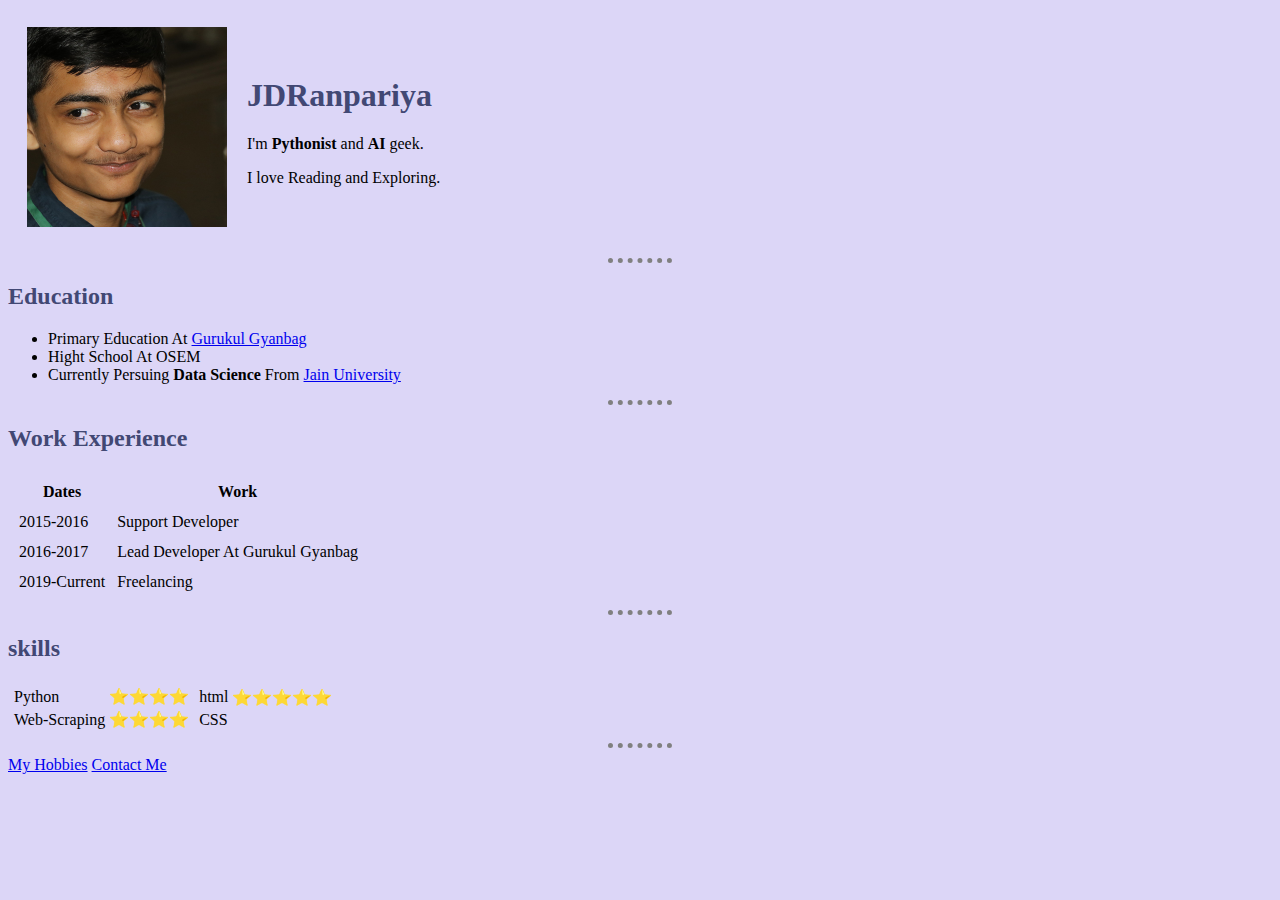
<file: index.html>
<!DOCTYPE html>
<html lang="en" dir="ltr">

<head>
  <meta charset="utf-8">
  <link rel="stylesheet" href="css\styles.css">
  <title>My Resume</title>
</head>

<body >
  <table cellspacing="18">
    <tr>
      <td><img src="Images\JD.jpg" alt="JDRanpariya's profile picture" height="200" width="200"></td>
      <td>
        <h1>JDRanpariya</h1>
        <p>I'm <strong>Pythonist</strong> and <strong>AI</strong> geek.</p>
        <p>I love Reading and Exploring.</p>
      </td>
    </tr>
  </table>

  <hr>
  <h2>Education</h2>
  <ul>
    <li>Primary Education At <a href="https://gyanbag.org/">Gurukul Gyanbag</a></li>
    <li>Hight School At OSEM</li>
    <li>Currently Persuing <strong>Data Science</strong> From <a href="https://set.jainuniversity.ac.in/">Jain University</a></li>
  </ul>
  <hr>

  <h2>Work Experience</h2>
  <table cellspacing="10">
    <thead>
      <tr>
        <th>Dates</th>
        <th>Work</th>
      </tr>
    </thead>
    <tbody>
      <tr>
        <td>2015-2016</td>
        <td>Support Developer</td>
      </tr>
      <tr>
        <td>2016-2017</td>
        <td>Lead Developer At Gurukul Gyanbag</td>
      </tr>
      <tr>
        <td>2019-Current</td>
        <td>Freelancing</td>
      </tr>
    </tbody>
  </table>
  <hr>
  <h2>skills</h2>
  <table>
    <td>
      <table>
        <tbody>
          <tr>
            <td>Python</td>
            <td>⭐⭐⭐⭐</td>
          </tr>
          <tr>
            <td>Web-Scraping</td>
            <td>⭐⭐⭐⭐</td>
          </tr>
        </tbody>
      </table>
    </td>
    <td>
      <table>
        <tbody>
          <tr>
            <td>html</td>
            <td>⭐⭐⭐⭐⭐</td>
          </tr>
          <tr>
            <td>CSS</td>
            <td></td>
          </tr>
        </tbody>
      </table>
    </td>
  </table>
  <hr>

  <a href="hobbies.html">My Hobbies</a>
  <a href="Contact_Me.html">Contact Me</a>


</body>

</html>
</file>
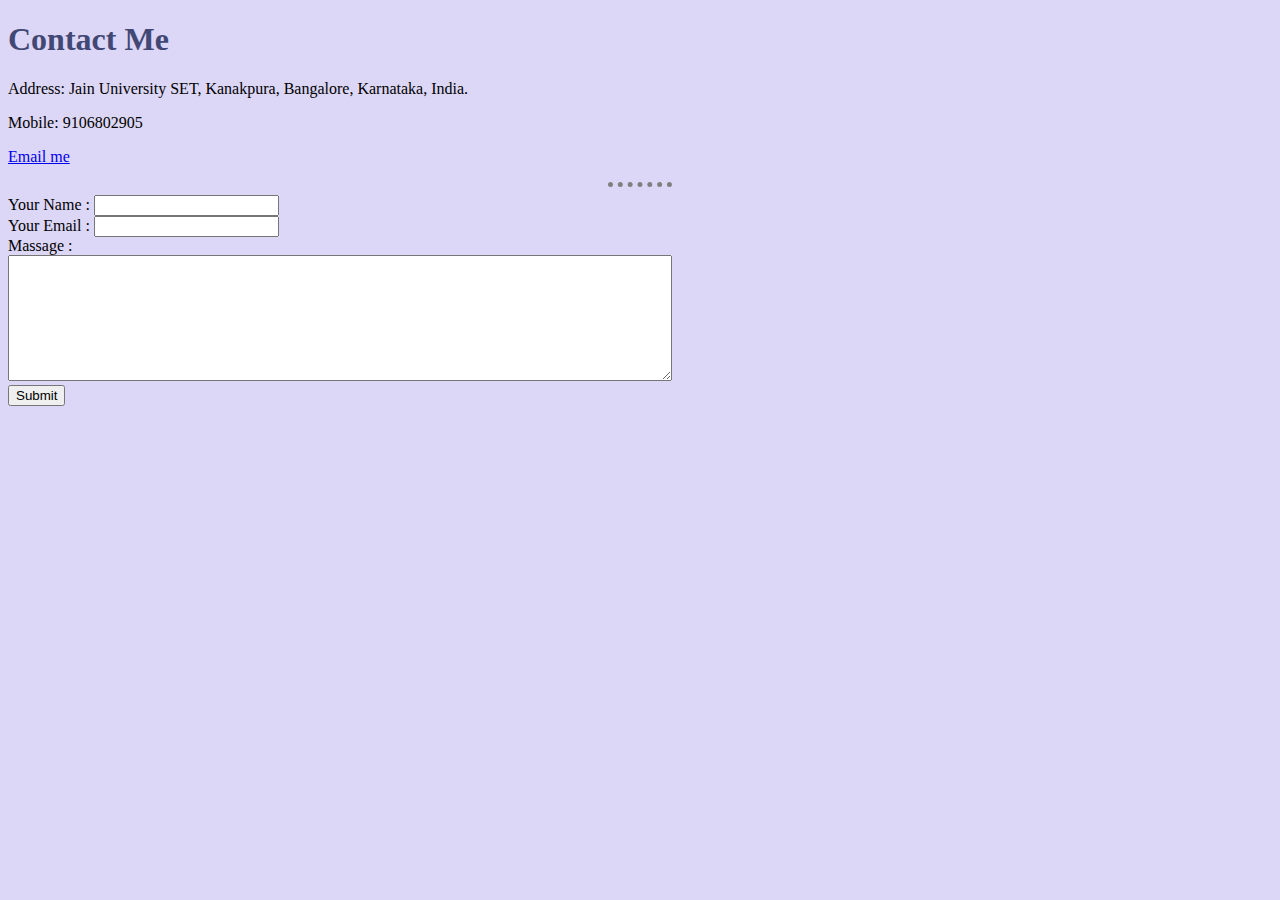
<file: Contact_Me.html>
<!DOCTYPE html>
<html lang="en" dir="ltr">
  <head>
    <meta charset="utf-8">
    <title>Contact Me</title>
    <link rel="stylesheet" href="css\styles.css">
  </head>
  <body>
    <h1>Contact Me</h1>
    <p>
      Address: Jain University SET, Kanakpura, Bangalore, Karnataka, India.</p>
      <p>Mobile: 9106802905</p>
      <p><a href="mailto:Jdpatel.code@gmail.com?subject=feedback">Email me</a></p>

      <hr>
      <form class="contact_form" action="mailto:Jdpatel.code@gmail.com" method="post">
        <label >Your Name :</label>
        <input type="text" name="Name" value=""><br>
        <label>Your Email :</label>
        <input type="email" name="" value=""><br>
        <label >Massage :</label><br>
        <textarea name="" rows="8" cols="80"></textarea><br>
        <input type="submit" name="" value="Submit">

      </form>



  </body>
</html>
</file>
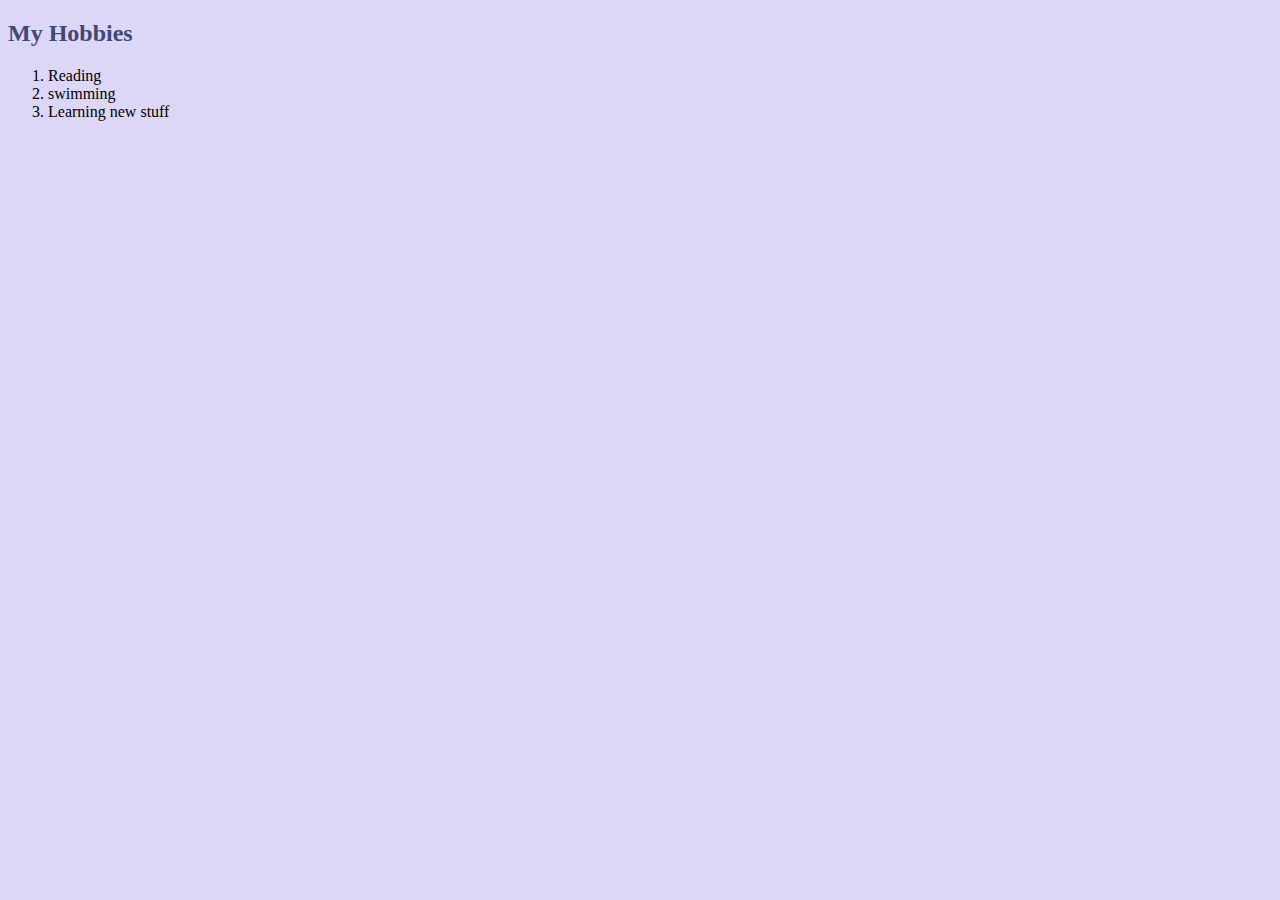
<file: hobbies.html>
<!DOCTYPE html>
<html lang="en" dir="ltr">
  <head>
    <meta charset="utf-8">
    <title></title>
    <link rel="stylesheet" href="css\styles.css">
  </head>
  <body>
    <h2>My Hobbies</h2>
    <ol>
      <li>Reading</li>
      <li>swimming</li>
      <li>Learning new stuff</li>
    </ol>

  </body>
</html>
</file>
